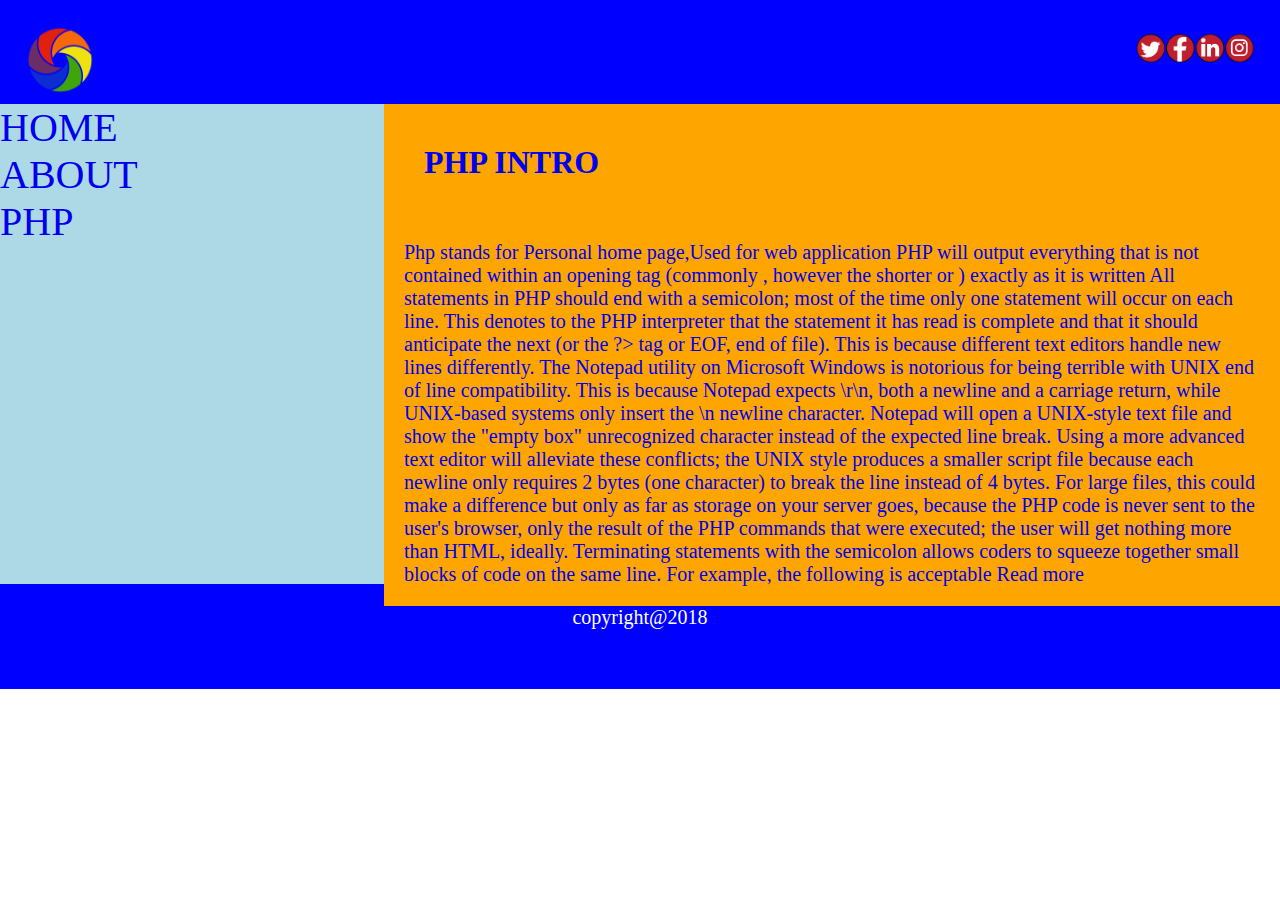
<file: index.html>
<!Doctype html>
<html>
<head>
 <link rel="stylesheet" href="css/css.css">
</head>
<body>
  <div class="header">
     <div class="menu">
        <ul>
           <li id="list1"><img src="img/logo1.png" width=70></li>
           <li id="list2"><img src="img/sociallogo.png" width=120></li>
         </ul>
     </div>
  </div>

  <div class="content">
       <div class="aside">
           <ul>
<li> <a href="index.html">HOME<li>
<li> <a href="stylesheet1.html">ABOUT</li>
<li> <a href="stylesheet2.html">PHP</li>
</ul>
<div>

       </div>
    </div>
       <div class="para">
     <h1> PHP INTRO </h1>
          <p>Php stands for Personal home page,Used for web application PHP will output everything that is not contained within an opening tag (commonly , however the shorter or ) exactly as it is written All statements in PHP should end with a semicolon; most of the time only one statement will occur on each line. This denotes to the PHP interpreter that the statement it has read is complete and that it should anticipate the next (or the ?> tag or EOF, end of file). This is because different text editors handle new lines differently. The Notepad utility on Microsoft Windows is notorious for being terrible with UNIX end of line compatibility. This is because Notepad expects \r\n, both a newline and a carriage return, while UNIX-based systems only insert the \n newline character. Notepad will open a UNIX-style text file and show the "empty box" unrecognized character instead of the expected line break. Using a more advanced text editor will alleviate these conflicts; the UNIX style produces a smaller script file because each newline only requires 2 bytes (one character) to break the line instead of 4 bytes. For large files, this could make a difference but only as far as storage on your server goes, because the PHP code is never sent to the user's browser, only the result of the PHP commands that were executed; the user will get nothing more than HTML, ideally. Terminating statements with the semicolon allows coders to squeeze together small blocks of code on the same line. For example, the following is acceptable Read more</p>
       </div>    
</div>
  <div class="footer">
 <p>copyright@2018</p>
 </div>

</body>
</html>
</file>
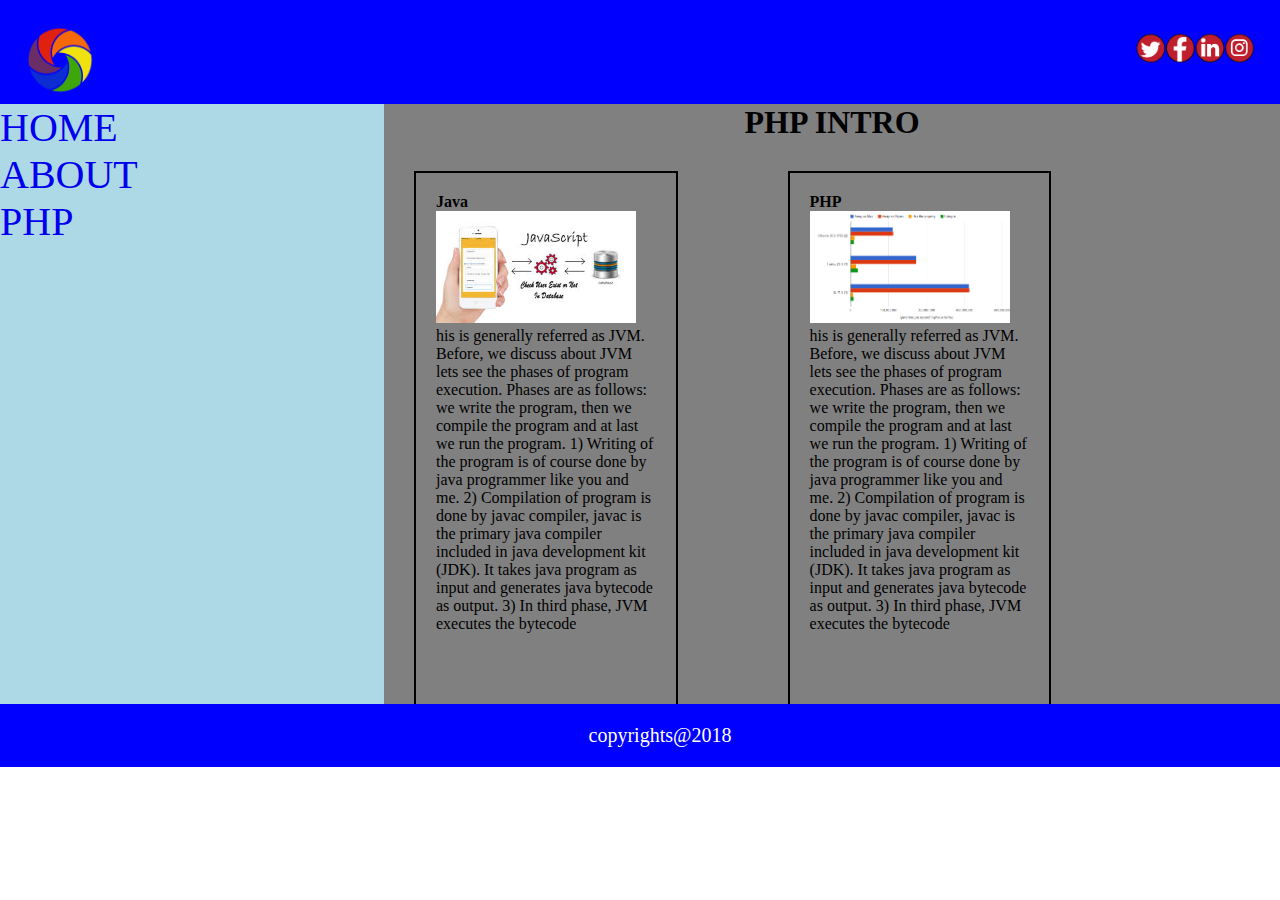
<file: stylesheet1.html>
<!Doctype html>
<html>
<head>
 <link rel="stylesheet" href="css/css1.css">
</head>
<body>
  <div class="header">
     <div class="menu">
        <ul>
           <li id="list1"><img src="img/logo1.png" width=70></li>
           <li id="list2"><img src="img/sociallogo.png" width=120></li>
         </ul>
     </div>
  </div>

  <div class="content">
       <div class="aside">
           <ul>
<li> <a href="index.html">HOME</a><li>
<li> <a href="stylesheet1.html">ABOUT</a></li>
<li> <a href="stylesheet2.html">PHP</a></li>
</ul>
     </div>
    </div>
       <div class="para1">
        <h1> PHP INTRO </h1>
          <div class="box1">
           <div class="box11">
            <h4>Java</h4>
            <img src="img/java.jpg" width=200>
            <p>his is generally referred as JVM. Before, we discuss about JVM lets see the phases of program execution. Phases are as follows: we write the program, then we compile the program and at last we run the program. 1) Writing of the program is of course done by java programmer like you and me. 2) Compilation of program is done by javac compiler, javac is the primary java compiler included in java development kit (JDK). It takes java program as input and generates java bytecode as output. 3) In third phase, JVM executes the bytecode </p>
          </div>
         </div>
    
          <div class="box2">
         <div class="box12">
          <h4>PHP</h4>
            <img src="img/php.png" width=200>
            <p>his is generally referred as JVM. Before, we discuss about JVM lets see the phases of program execution. Phases are as follows: we write the program, then we compile the program and at last we run the program. 1) Writing of the program is of course done by java programmer like you and me. 2) Compilation of program is done by javac compiler, javac is the primary java compiler included in java development kit (JDK). It takes java program as input and generates java bytecode as output. 3) In third phase, JVM executes the bytecode </p>
          </div>
         </div>
         <div class="box1">
           <div class="box11">
         <h4>HTML</h4>
            <img src="img/html.jpg" width=200>
            <p>his is generally referred as JVM. Before, we discuss about JVM lets see the phases of program execution. Phases are as follows: we write the program, then we compile the program and at last we run the program. 1) Writing of the program is of course done by java programmer like you and me. 2) Compilation of program is done by javac compiler, javac is the primary java compiler included in java development kit (JDK). It takes java program as input and generates java bytecode as output. 3) In third phase, JVM executes the bytecode </p>
          </div>
          </div>
         <div class="box2">
          <div class="box12">
        <h4>CSS</h4>
        <img src="img/php1.jpg" width=200>
            <p>his is generally referred as JVM. Before, we discuss about JVM lets see the phases of program execution. Phases are as follows: we write the program, then we compile the program and at last we run the program. 1) Writing of the program is of course done by java programmer like you and me. 2) Compilation of program is done by javac compiler, javac is the primary java compiler included in java development kit (JDK). It takes java program as input and generates java bytecode as output. 3) In third phase, JVM executes the bytecode </p>
          </div>
          </div>
</div>
    <div class="footer">
    <p>copyrights@2018</p>
    </div>

    </body>
    </html>
</file>
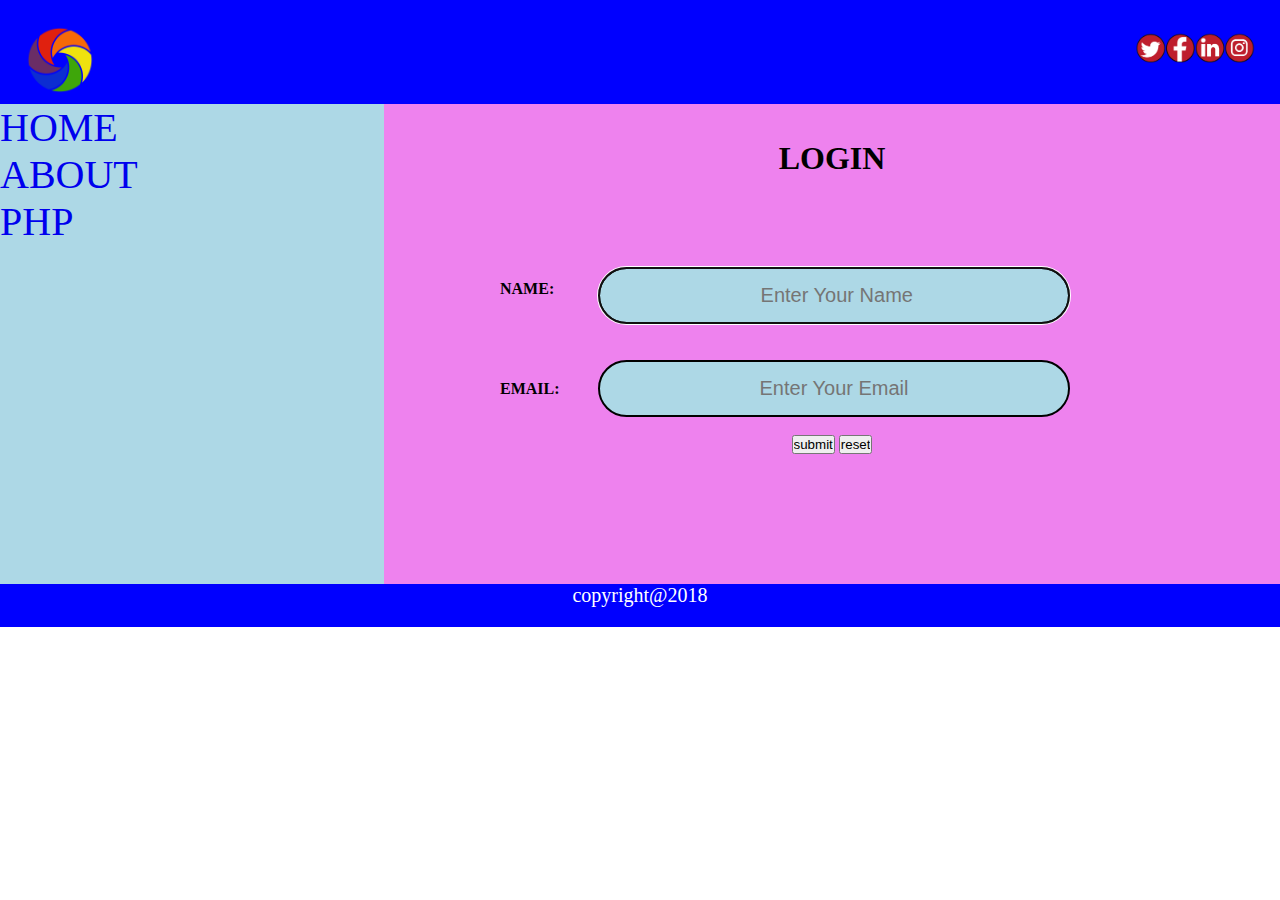
<file: stylesheet2.html>
<!Doctype html>
<html>
<head>
 <link rel="stylesheet" href="css/css2.css">
</head>
<body>
  <div class="header">
     <div class="menu">
        <ul>
           <li id="list1"><img src="img/logo1.png" width=70></li>
           <li id="list2"><img src="img/sociallogo.png" width=120></li>
         </ul>
     </div>
  </div>

  <div class="content">
       <div class="aside">
           <ul>
<li> <a href="index.html">HOME</a><li>
<li> <a href="stylesheet1.html">ABOUT</a></li>
<li> <a href="stylesheet2.html">PHP</a></li>
</ul>
</div>
       </div>
    </div>
       <div class="para"><br><br>
  <center>  <h1> LOGIN </h1><br><br> <br> <br>
<br><b><lable>NAME:</lable>&nbsp<input type="text"  maxlengh="15" autofocus placeholder=" Enter Your Name" required><br><br></b>
 <br><b><lable id="mail">EMAIL:</lable>&nbsp<input type="text" autofocous placeholder="Enter Your Email"><br><br></b>
<input type="submit" value="submit">
<input type="Reset" value="reset"></center>
      </div>
       </div>    
  <div class="footer">
 <p>copyright@2018</p>
 </div>

</body>
</html>
</file>
<file: css/css.css>
*{
 padding:0px;
margin:0px
}

body{
width:100%
}
.header{
background:blue;
overflow:hidden;
padding:5px;
}
.menu{
padding:20px;
}
#list1{
float:left
}
#list2{
float:right
}
ul{
list-style-type:none
}



ul{
list-style-type:none
}

.content{
  width:100%;
  background:black;
  text-align:left;
}
.aside{
  width:30%;
background:lightblue;
float:left;
height:480px;
font-size:40px;
}
.aside ul li:hover{
background:blue;
color:white;
border:3px solid black;
}
a {
text-decoration:none;
}
.para{
width:70%;
float:left;
background:orange;
}
.para p{
padding:20px;
font-size:20px;
font-family:"timesnew-roman";
}
h1 {
text-align:left;
padding:40px;
}
.footer{
background-color:blue;
color:white;
font-size:20px;
text-align:center;
padding:60px;
}
</file>
<file: css/css1.css>
*{
 padding:0px;
margin:0px
}

body{
width:100%
}
.header {
background:blue;
overflow:hidden;
padding:5px;
}
.menu{
padding:20px;
}
#list1{
float:left
}
#list2{
float:right
}
ul{
list-style-type:none
}



ul{
list-style-type:none
}

.content{
  width:100%;
  background:black;
  text-align:left;
}
.aside{
  width:30%;
background:lightblue;
float:left;
height:600px;
font-size:40px;
}
.aside ul li:hover{
background:blue;
color:white;
border:2px solid black;
}
.para{
width:70%;
float:left;
background:grey;
text-align: justify;
}
.para1{
width:70%;
height:600px;
float:left;
background:grey;
overflow-y:scroll;
}
.para p{
padding:10px;
}
.footer {
width:100%;
background-color:blue;
color:white;
font-size:20px;
text-align:center;
overflow:hidden;
text decoration:none;
padding:20px;
}
.box1{
float:left;
padding:30px;
width:35%;
}
.box11{
width:70%;
height:500px;
padding:20px;
float:left;
border:2px solid black;
}
.box12{
width:70%;
height:500px;
padding:20px;
float:left;
border:2px solid black;
}
.box2{
width:35%;
padding:30px;
float:left
}
a {
text-decoration:none;
}
.para1 h1 {
text-align:center;
}
</file>
<file: css/css2.css>
*{
 padding:0px;
margin:0px
}

body{
width:100%
}
.header{

background:blue;
overflow:hidden;
padding:5px;
}
.menu{
padding:20px;
}
#list1{
float:left
}
#list2{
float:right
}
ul{
list-style-type:none
}



ul{
list-style-type:none
}

.content{
  width:100%;
  background:white;
  text-align:left;
}
.aside{
  width:30%;
background:lightblue;
float:left;
height:480px;
font-size:40px;
}
.aside ul li:hover{
background:blue;
color:white;
border:2px solid black;
}
.para{
width:70%;
height:480px;
float:left;
background:violet;

}
.para p{
padding:95px;
}
.footer{
background-color:blue;
color:white;
font-size:20px;
text-align:center;
text-decoration:none;
padding:20px;
}
 input[type=text] {
   width:30%;
   padding:15px 100px;
   background-color:lightblue;
   border: 2px solid black;
   border-radius:35px;
   color:red;
   font-size:20px;
   text-align:center;
   cursor:pointer;
}
a {
text-decoration:none;
}

.footer p {
text-align:center;
text-decoration:none;
}
.para input{
position: relative;
}
.para lable{
position: absolute;
left:500px;
top:280px;
}
.para #mail input{
position: relative;
}
.para #mail{
position: absolute;
left:500px;
top:380px;
}
</file>
